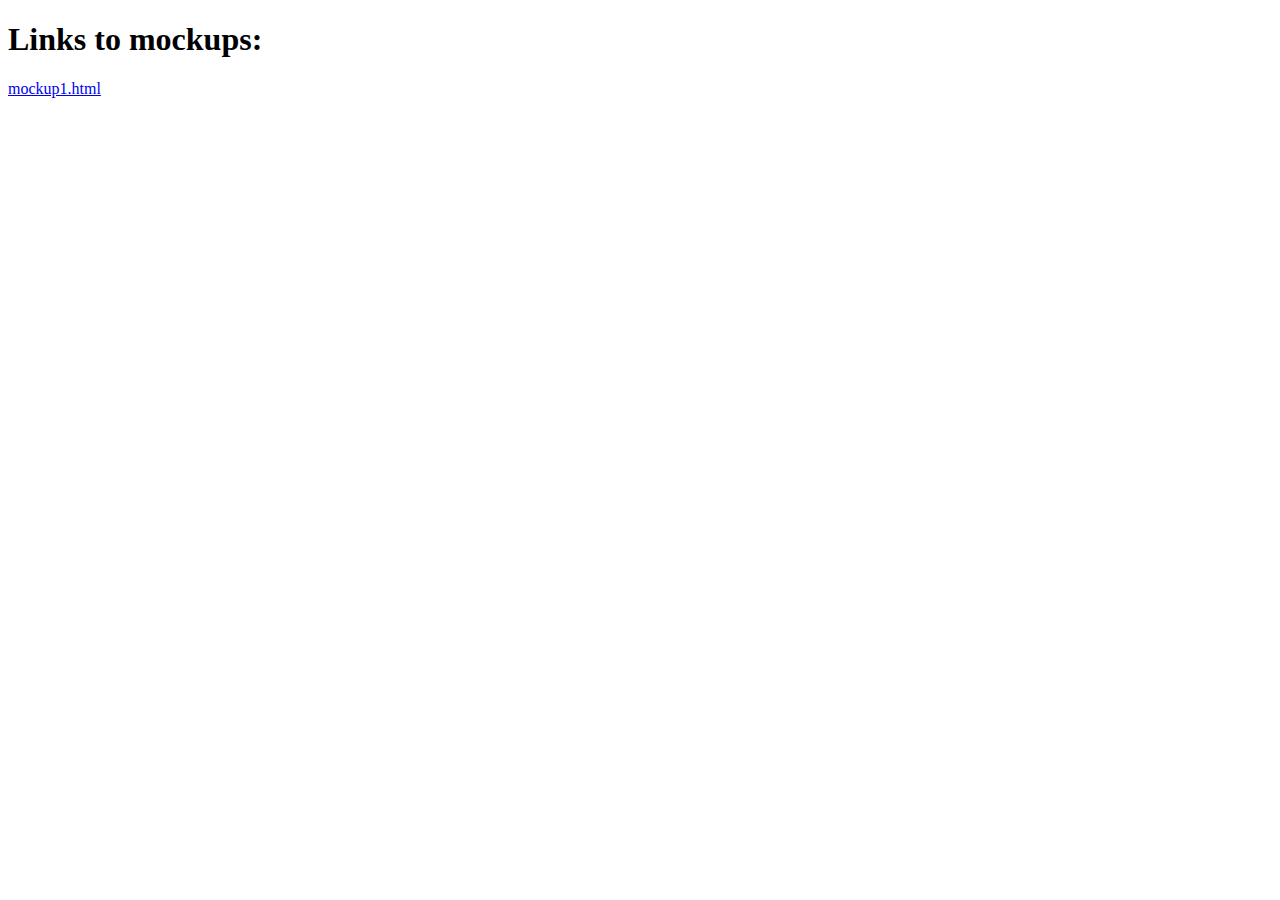
<file: webapp/mockups/index.html>
<!DOCTYPE html>
<html lang="en">

<head>
    <meta charset="UTF-8">
    <title>HTML/CSS mockups</title>
</head>

<body>
    <h1>Links to mockups:</h1>
    <p><a href="mockup1.html">mockup1.html</a></p>
</body>
<html>
</file>
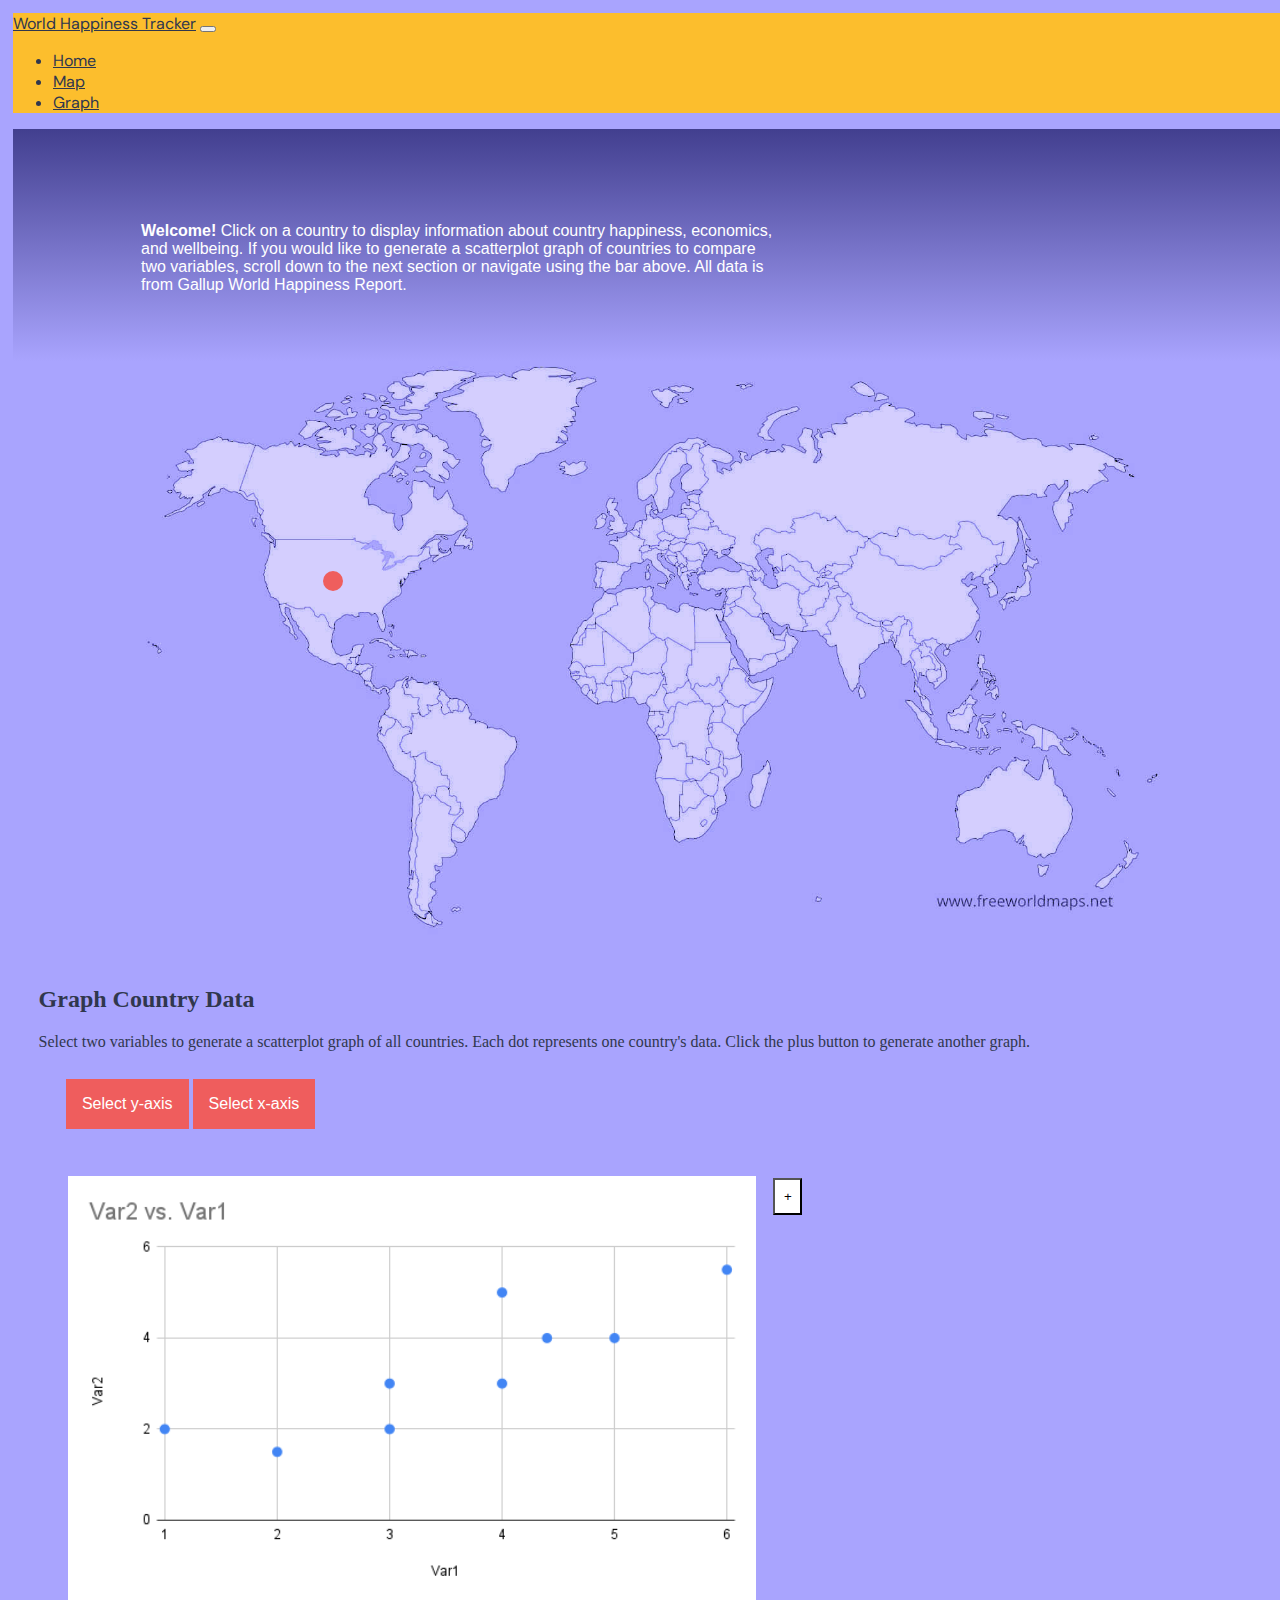
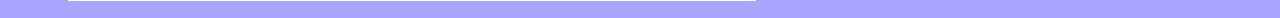
<file: webapp/mockups/mockup1.html>
<!DOCTYPE html>
<html lang="en">

<head>
    <meta charset="UTF-8">
    <title>World Happiness Tracker</title>
    <!-- Bootstrap CSS -->
    <link href="https://cdn.jsdelivr.net/npm/bootstrap@5.1.3/dist/css/bootstrap.min.css" rel="stylesheet" integrity="sha384-1BmE4kWBq78iYhFldvKuhfTAU6auU8tT94WrHftjDbrCEXSU1oBoqyl2QvZ6jIW3" crossorigin="anonymous">
    <link href="style.css" rel="stylesheet" type="text/css">
    <link href="https://fonts.googleapis.com/css2?family=DM+Sans:wght@400;500&family=Zen+Kaku+Gothic+Antique&display=swap" rel="stylesheet">
  </head>

<body>
  <!--NavBar-->
  <nav id="nav" class="navbar fixed-top navbar-color navbar-expand-lg">
    <div class="container-fluid">
      <a class="navbar-brand navbar-color" href="#">World Happiness Tracker</a>
      <button class="navbar-toggler" type="button" data-bs-toggle="collapse" data-bs-target="#navbarText" aria-controls="navbarText" aria-expanded="false" aria-label="Toggle navigation">
        <span class="navbar-toggler-icon"></span>
      </button>
      <div class="collapse navbar-collapse" id="navbarText">
        <ul class="navbar-nav ms-auto mb-2 mb-lg-0">
          <li class="nav-item">
            <a class="nav-link active navbar-color" aria-current="page" href="#home">Home</a>
          </li>
          <li class="nav-item">
            <a class="nav-link navbar-color" href="#map">Map</a>
          </li>
          <li class="nav-item">
            <a class="nav-link navbar-color" href="#graph">Graph</a>
          </li>
        </ul>
      </div>
    </div>
  </nav>

  <div id="home" class="welcome">
      <p>
      <strong>Welcome!</strong> Click on a country to display information about country happiness, 
      economics, and wellbeing. If you would like to generate a scatterplot graph of countries to compare two 
      variables, scroll down to the next section or navigate using the bar above. All data is from
      Gallup World Happiness Report. 
      </p>
  </div>

  <!--Interactive Map-->
  <div id="map" class="ctr">
      <img src="world-outline-map.jpeg" alt="Interactive map with data" width="100%"></img>
      <button class="button">United States</button>
  </div>
    
    <!--Graph-->
    <div id="graph">
      <h2>Graph Country Data</h2>
      <p>Select two variables to generate a scatterplot graph of all countries. 
        Each dot represents one country's data.
      Click the plus button to generate another graph.</p>
      <div class="dropdown-div">
      <div class="dropdown">
        <button class="dropbtn">Select y-axis</button>
        <div class="dropdown-content">
            <a href="#">Var1</a>
            <a hresf="#">Var2</a>
            <a href="#">Var3</a>
        </div>
      </div>
      <div class="dropdown">
        <button class="dropbtn">Select x-axis</button>
        <div class="dropdown-content">
            <a href="#">Var1</a>
            <a href="#">Var2</a>
            <a href="#">Var3</a>
        </div>
      </div>
    </div>

    <div class="graph">
        <img src="sample_graph.png" alt="Scatterplot showing country data"></img>
        
        <button class="btn">+</button> <!--Button to add new graph-->
    
    </div>
  </div>

</body>
<html>
</file>
<file: webapp/mockups/style.css>
/* CS257: Software Design
Emily Litton and Jayti Arora
November 4th, 2021*/

body{
  background-color: #a9a4fe;
  width: 100%;
  padding: 5px;
}
.welcome{
    position:relative;
    height:40%;
    padding-bottom: 4%;
    padding-top: 6%;
    text-align:left;
    background-image: linear-gradient(#423f8f, #a9a4fe);
}
.welcome p{
    font-size: 20;
    font-family: sans-serif;
    margin-left: 10%;
    margin-right: 40%;
    color: white;
}
.graph {
    position:relative;
    padding: 1%; 
    width: 70%;
    
}
.graph img{
    position:relative;
    display: block;
    margin-left: auto;
    margin-right: auto;
    width: 80%;
    display:inline block;
    float: left;
    padding: 2%;

}
.graph .dropdown{
  display:inline-block;
  position: relative;
  top: 0;
}
.ctr {
    position: relative;
    width: 100%;
    
}
.ctr img {
  display: block;
  width: 80%;
  height: auto;
  margin-left:auto;
  margin-right: auto;
}
/* Style the button and place it in the middle of the container/image */
.ctr .button {
  position: absolute;
  top: 38%;
  left: 25%;
  transform: translate(-50%, -50%);
  -ms-transform: translate(-50%, -50%);
  background-color: #EF5E5D;
  color: transparent;
  font-size: 15px;
  font-family: 'Zen Kaku Gothic Antique', sans-serif;
  padding: 10px 10px;
  border: none;
  cursor: pointer;
  width: 10px;
  height: 10px;
  border-radius: 10px;
}
.ctr .button:hover {
  background-color: #3FDAB2;
  color: #30374D;
}
.graph .btn{
  vertical-align: top;
  float:left;
  padding: 1%;
  background-color:white;
  margin-top: 20px;
}
.dropdown-div{
  padding:1%;
  margin-left: 15px;
}
/* Dropdown Button */
.dropbtn {
  background-color: #ef5d5d;
  color: white;
  padding: 16px;
  font-size: 16px;
  border: none;
}
/* The container <div> - needed to position the dropdown content */
.dropdown {
  position: relative;
  display: inline-block;
  margin-bottom: 5px;
  font-family: sans-serif;
}
/* Dropdown Content (Hidden by Default) */
.dropdown-content {
  display: none;
  position: absolute;
  background-color: #f1f1f1;
  min-width: 160px;
  box-shadow: 0px 8px 16px 0px rgba(0,0,0,0.2);
  z-index: 1;
}
/* Links inside the dropdown */
.dropdown-content a {
  color: black;
  padding: 12px 16px;
  text-decoration: none;
  display: block;
}
/* Change color of dropdown links on hover */
.dropdown-content a:hover {
  background-color: #ddd;
}
/* Show the dropdown menu on hover */
.dropdown:hover .dropdown-content {
  display: block;
}
/* Change the background color of the dropdown button when the dropdown content is shown */
.dropdown:hover .dropbtn {
  background-color: #3FDAB2;
}
.navbar-color{
  background-color:#FCBE2D;  
  color: #30374D;
  font-family: 'DM Sans', sans-serif;
}
#graph {
  color:#30374D;
  padding: 2%;
}
</file>
